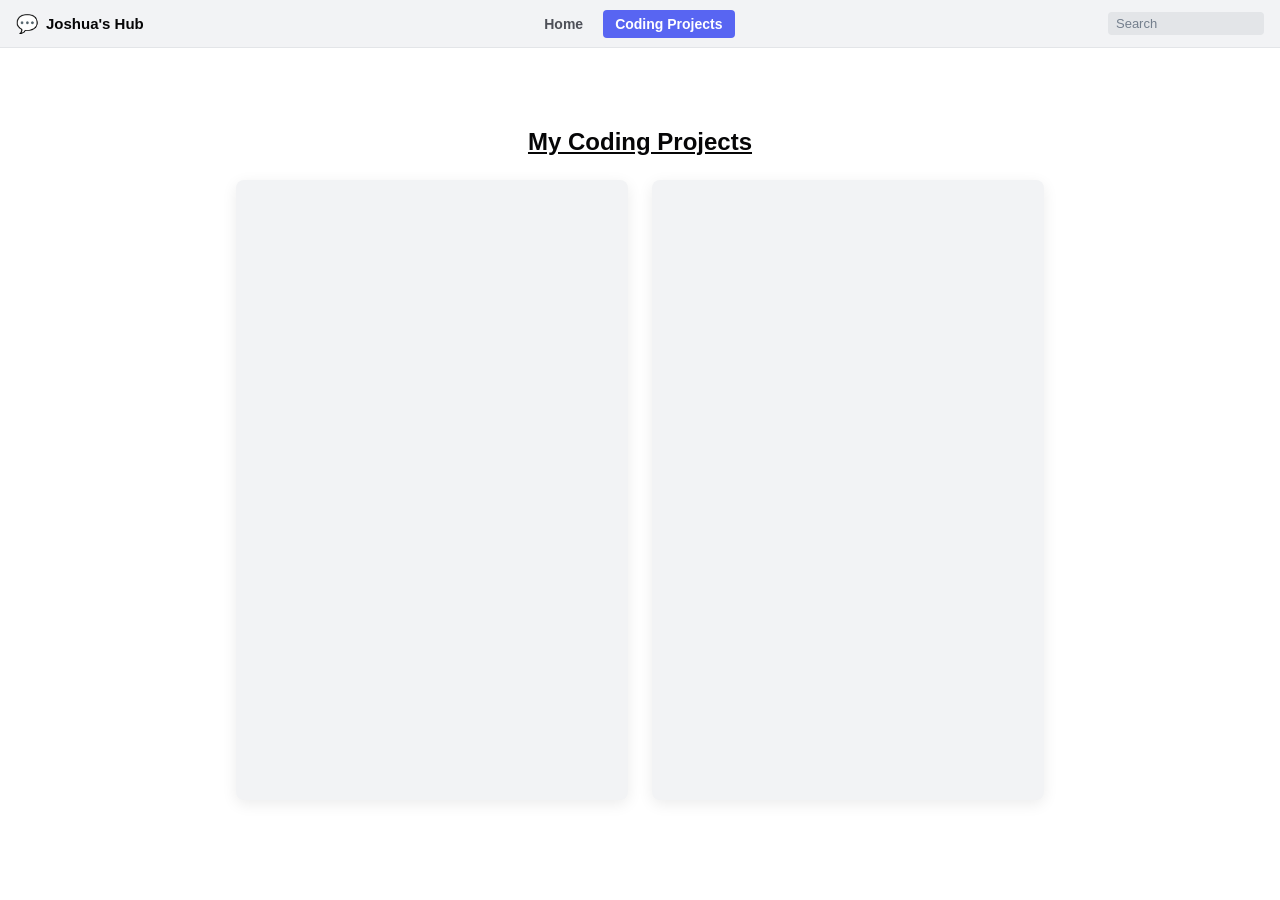
<file: Page2.html>
<!doctype html>
<html>
<head>
<meta charset="utf-8">
<title>Coding Projects - Joshua Penetrante</title>
<link href="style.css" rel="stylesheet" type="text/css">
</head>

<body>
	<nav class="discord-nav">
		<div class="nav-left">
			<div class="discord-icon">💬</div>
			<div class="brand-name">Joshua's Hub</div>
		</div>
		<ul class="nav-links">
			<li><a href="index.html">Home</a></li>
			<li><a href="Page2.html" class="active">Coding Projects</a></li>
		</ul>
		<div class="nav-right">
			<div class="search-bar">Search</div>
		</div>
	</nav>

	<main class="main-content project-container">
		<h2>My Coding Projects</h2>
		<div class="iframe-flex">
			<iframe width="392" height="620" style="border: 0px;" src="https://studio.code.org/projects/applab/q6EF8TE8-EvIT-2jjz-zN9b-TzTEFFb6b1q1/embed?nosource"></iframe>
			<iframe width="392" height="620" style="border: 0px;" src="https://studio.code.org/projects/applab/F811E1bj-bzbF-21b2-Ijj8-jIzE8O8jFqOv/embed?nosource"></iframe>
		</div>
	</main>
</body>
</html>
</file>
<file: style.css>
/* Discord Light Mode Variables & Reset */
body {
	background-color: #FFFFFF; /* Discord light mode main chat background */
	color: #2E3338; /* Discord dark charcoal text */
	font-family: "gg sans", "Segoe UI", Tahoma, sans-serif;
	margin: 0;
	padding: 0;
}

/* Discord Light Mode Header */
.discord-nav {
	background-color: #F2F3F5; /* Discord light mode sidebar/header gray */
	display: flex;
	align-items: center;
	justify-content: space-between;
	height: 48px;
	padding: 0 16px;
	position: fixed;
	top: 0;
	left: 0;
	width: 100%;
	box-sizing: border-box;
	border-bottom: 1px solid #E3E5E8; /* Subtle separator line */
	z-index: 1000;
}

.nav-left {
	display: flex;
	align-items: center;
	gap: 8px;
}

.discord-icon {
	font-size: 18px;
}

.brand-name {
	font-weight: 700;
	color: #060607;
	font-size: 15px;
	margin-right: 15px;
}

/* Navigation Links Styled like Discord Channels/Tabs */
.nav-links {
	list-style: none;
	display: flex;
	gap: 8px;
	margin: 0;
	padding: 0;
}

.nav-links li {
	display: flex;
	align-items: center;
}

.nav-links a {
	color: #4E5058; /* Muted channel text color */
	text-decoration: none;
	font-size: 14px;
	font-weight: 600;
	padding: 6px 12px;
	border-radius: 4px;
	transition: background-color 0.1s ease, color 0.1s ease;
}

/* Hover State - Becomes slightly darker gray */
.nav-links a:hover {
	background-color: #E3E5E8;
	color: #060607;
}

/* Active State - Uses Discord's signature "Blurple" color */
.nav-links a.active {
	background-color: #5865F2; /* Discord Blurple */
	color: #FFFFFF;
}

/* Discord Style Search Input Box */
.search-bar {
	background-color: #E3E5E8;
	color: #747F8D;
	padding: 4px 8px;
	border-radius: 4px;
	font-size: 13px;
	width: 140px;
	text-align: left;
}

/* Layout Content Areas */
.main-content {
	margin-top: 88px; /* Room for the fixed header */
	text-align: center;
	padding: 20px;
}

h2 {
	color: #060607;
	font-size: 24px;
	font-weight: 700;
	margin-bottom: 24px;
	text-decoration: underline;
}

img {
	width: 400px;
	border: 1px solid #E3E5E8;
	border-radius: 8px;
	box-shadow: 0 4px 12px rgba(0, 0, 0, 0.05);
}

/* Layout for the projects page embeds */
.iframe-flex {
	display: flex;
	justify-content: center;
	gap: 24px;
	flex-wrap: wrap;
	margin-top: 20px;
}

iframe {
	border-radius: 8px;
	box-shadow: 0 4px 15px rgba(0, 0, 0, 0.08);
	background-color: #F2F3F5;
}
</file>
